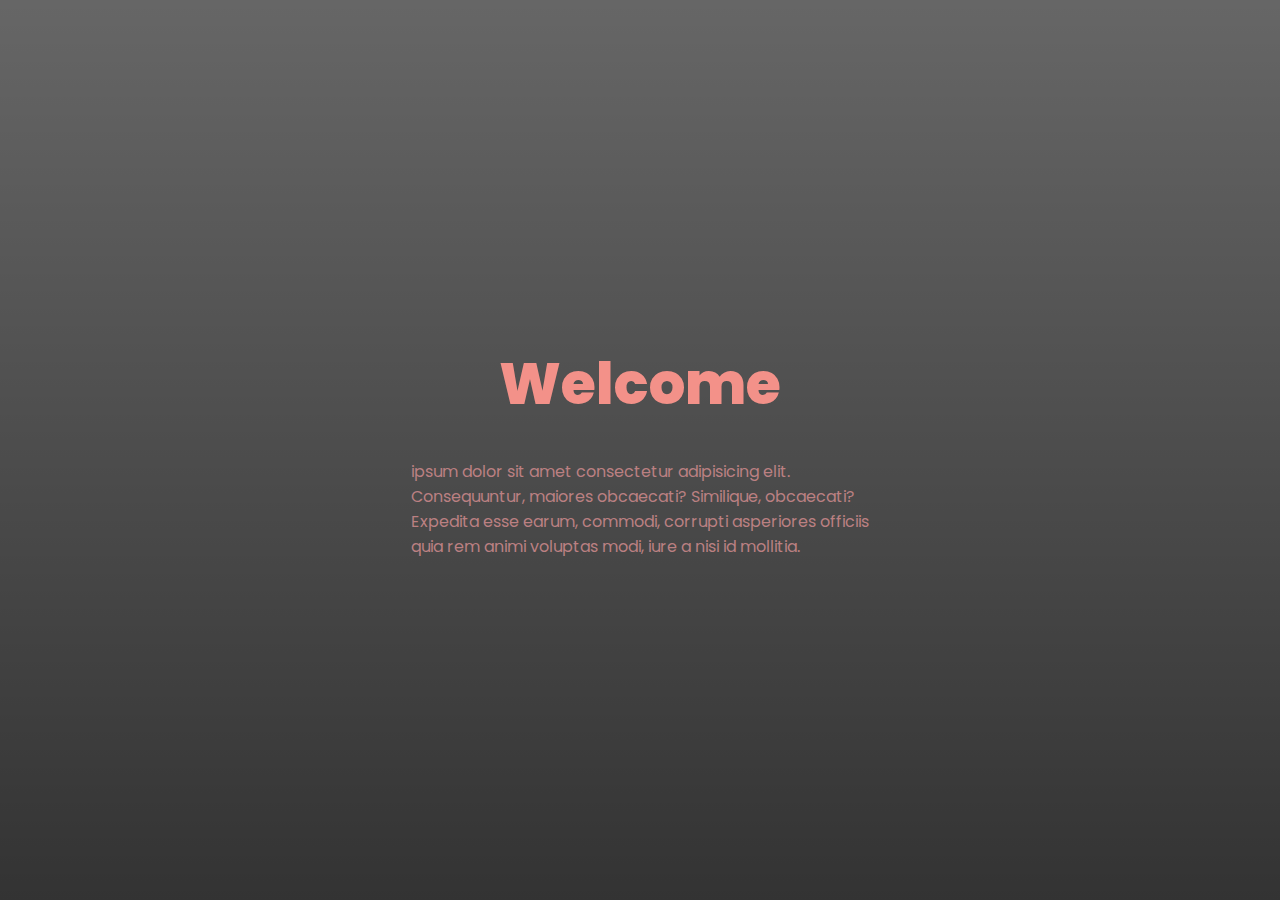
<file: index.html>
<!DOCTYPE html>
<html lang="en">
<head>
  <meta charset="UTF-8">
  <meta http-equiv="X-UA-Compatible" content="IE=edge">
  <meta name="viewport" content="width=device-width, initial-scale=1.0">
  <link rel="stylesheet" href="css/styles.css">
  <title>Hello World</title>
</head>
<body>
  <div class="intro">
    <h1>Welcome</h1>  
    <div>
      <p> ipsum dolor sit amet consectetur adipisicing elit.<br> Consequuntur, maiores obcaecati? Similique, obcaecati?<br> Expedita esse earum, commodi, corrupti asperiores officiis<br> quia rem animi voluptas modi, iure a nisi id mollitia.</p>
    </div>
  </div>
</body>
</html>
</file>
<file: css/styles.css>
@import url('https://fonts.googleapis.com/css2?family=Poppins:ital,wght@0,500;1,900&display=swap');

*{
  margin: 0;
  padding: 0;
}

body {
  font-family: 'Poppins', sans-serif;
}

.intro {
  min-height: 100vh;
  background-image:linear-gradient(to bottom, rgba(0, 0, 0, 0.6),rgba(0, 0, 0, .8) ),url(https://images.unsplash.com/photo-1639007335687-fa97eb1b7ef8?ixlib=rb-1.2.1&ixid=MnwxMjA3fDB8MHxwaG90by1wYWdlfHx8fGVufDB8fHx8&auto=format&fit=crop&w=870&q=80);
  display: flex;
  flex-direction: column;
  align-items: center;
  justify-content: center;
  background-repeat: no-repeat;
  background-position: center;
  background-size: cover;
  color: whitesmoke;
  
  
}

h1{
  margin-bottom: 2rem;
  color: #F39189;
  font-size: 3.6rem;
  font-weight: 800;
}

p {
  color: #BB8082;
}
</file>
